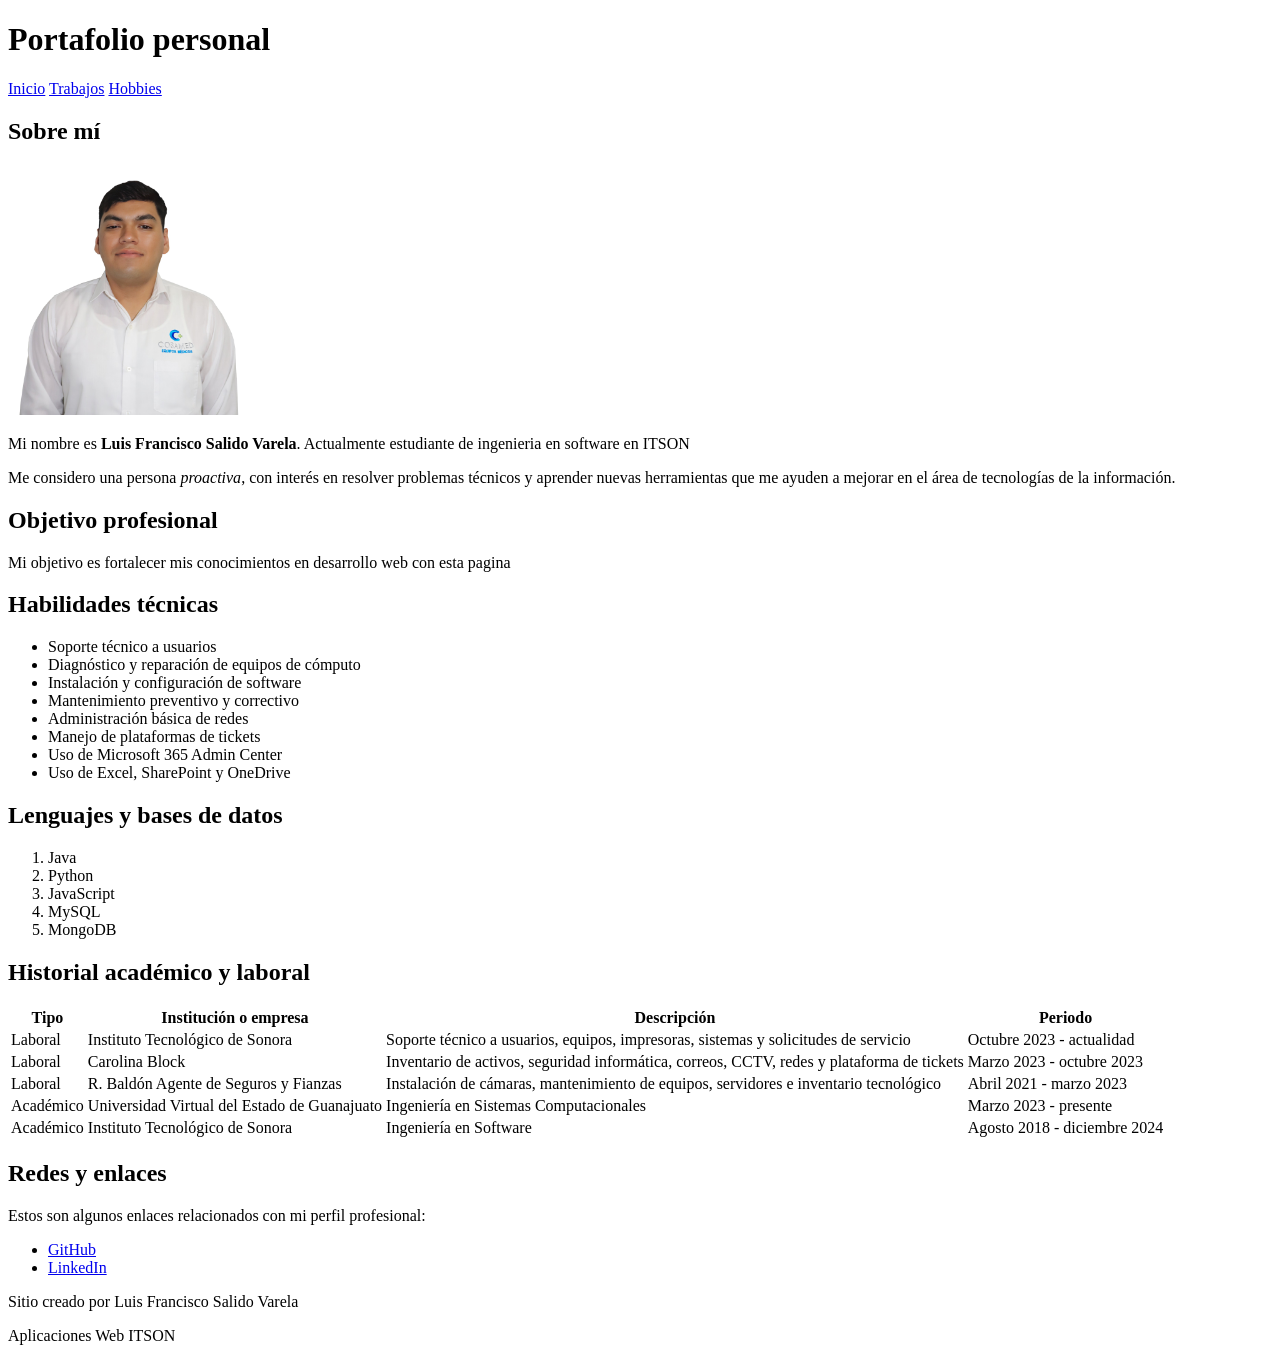
<file: static/index.html>
<!DOCTYPE html>
<html lang="es">
<head>
    <meta charset="UTF-8">
    <title>Portafolio personal - Luis Francisco Salido Varela</title>
</head>
<body>

<header>
    <h1>Portafolio personal</h1>

    <nav>
        <a href="index.html">Inicio</a>
        <a href="trabajos.html">Trabajos</a>
        <a href="hobbies.html">Hobbies</a>

    </nav>
</header>

<main>

    <section>
        <h2>Sobre mí</h2>

        <img src="imagenes/foto.jpg" alt="Foto de Luis Francisco Salido Varela con camisa" width="250">

        <p>
            Mi nombre es <strong>Luis Francisco Salido Varela</strong>. Actualmente estudiante de ingenieria en software en ITSON</p>

        <p>
            Me considero una persona <em>proactiva</em>, con interés en resolver problemas técnicos y aprender
            nuevas herramientas que me ayuden a mejorar en el área de tecnologías de la información.
        </p>
    </section>

    <section>
        <h2>Objetivo profesional</h2>

        <p>
            Mi objetivo es fortalecer mis conocimientos en desarrollo web con esta pagina</p>
    </section>

    <section>
        <h2>Habilidades técnicas</h2>

        <ul>
            <li>Soporte técnico a usuarios</li>
            <li>Diagnóstico y reparación de equipos de cómputo</li>
            <li>Instalación y configuración de software</li>
            <li>Mantenimiento preventivo y correctivo</li>
            <li>Administración básica de redes</li>
            <li>Manejo de plataformas de tickets</li>
            <li>Uso de Microsoft 365 Admin Center</li>
            <li>Uso de Excel, SharePoint y OneDrive</li>
        </ul>
    </section>

    <section>
        <h2>Lenguajes y bases de datos</h2>

        <ol>
            <li>Java</li>
            <li>Python</li>
            <li>JavaScript</li>
            <li>MySQL</li>
            <li>MongoDB</li>
        </ol>
    </section>

    <section>
        <h2>Historial académico y laboral</h2>

        <table>
            <thead>
            <tr>
                <th>Tipo</th>
                <th>Institución o empresa</th>
                <th>Descripción</th>
                <th>Periodo</th>
            </tr>
            </thead>
            <tbody>
            <tr>
                <td>Laboral</td>
                <td>Instituto Tecnológico de Sonora</td>
                <td>Soporte técnico a usuarios, equipos, impresoras, sistemas y solicitudes de servicio</td>
                <td>Octubre 2023 - actualidad</td>
            </tr>
            <tr>
                <td>Laboral</td>
                <td>Carolina Block</td>
                <td>Inventario de activos, seguridad informática, correos, CCTV, redes y plataforma de tickets</td>
                <td>Marzo 2023 - octubre 2023</td>
            </tr>
            <tr>
                <td>Laboral</td>
                <td>R. Baldón Agente de Seguros y Fianzas</td>
                <td>Instalación de cámaras, mantenimiento de equipos, servidores e inventario tecnológico</td>
                <td>Abril 2021 - marzo 2023</td>
            </tr>
            <tr>
                <td>Académico</td>
                <td>Universidad Virtual del Estado de Guanajuato</td>
                <td>Ingeniería en Sistemas Computacionales</td>
                <td>Marzo 2023 - presente</td>
            </tr>
            <tr>
                <td>Académico</td>
                <td>Instituto Tecnológico de Sonora</td>
                <td>Ingeniería en Software</td>
                <td>Agosto 2018 - diciembre 2024</td>
            </tr>
            </tbody>
        </table>
    </section>

    <section>
        <h2>Redes y enlaces</h2>

        <p>
            Estos son algunos enlaces relacionados con mi perfil profesional:
        </p>

        <ul>
            <li>
                <a href="https://github.com/luissalido10" target="_blank">GitHub</a>
            </li>
            <li>
                <a href="www.linkedin.com/in/luis-salido-2aa62a278" target="_blank">LinkedIn</a>
            </li>
        </ul>
    </section>

</main>

<footer>
    <p>Sitio creado por Luis Francisco Salido Varela</p>
    <p>Aplicaciones Web ITSON</p>
</footer>

</body>
</html>
</file>
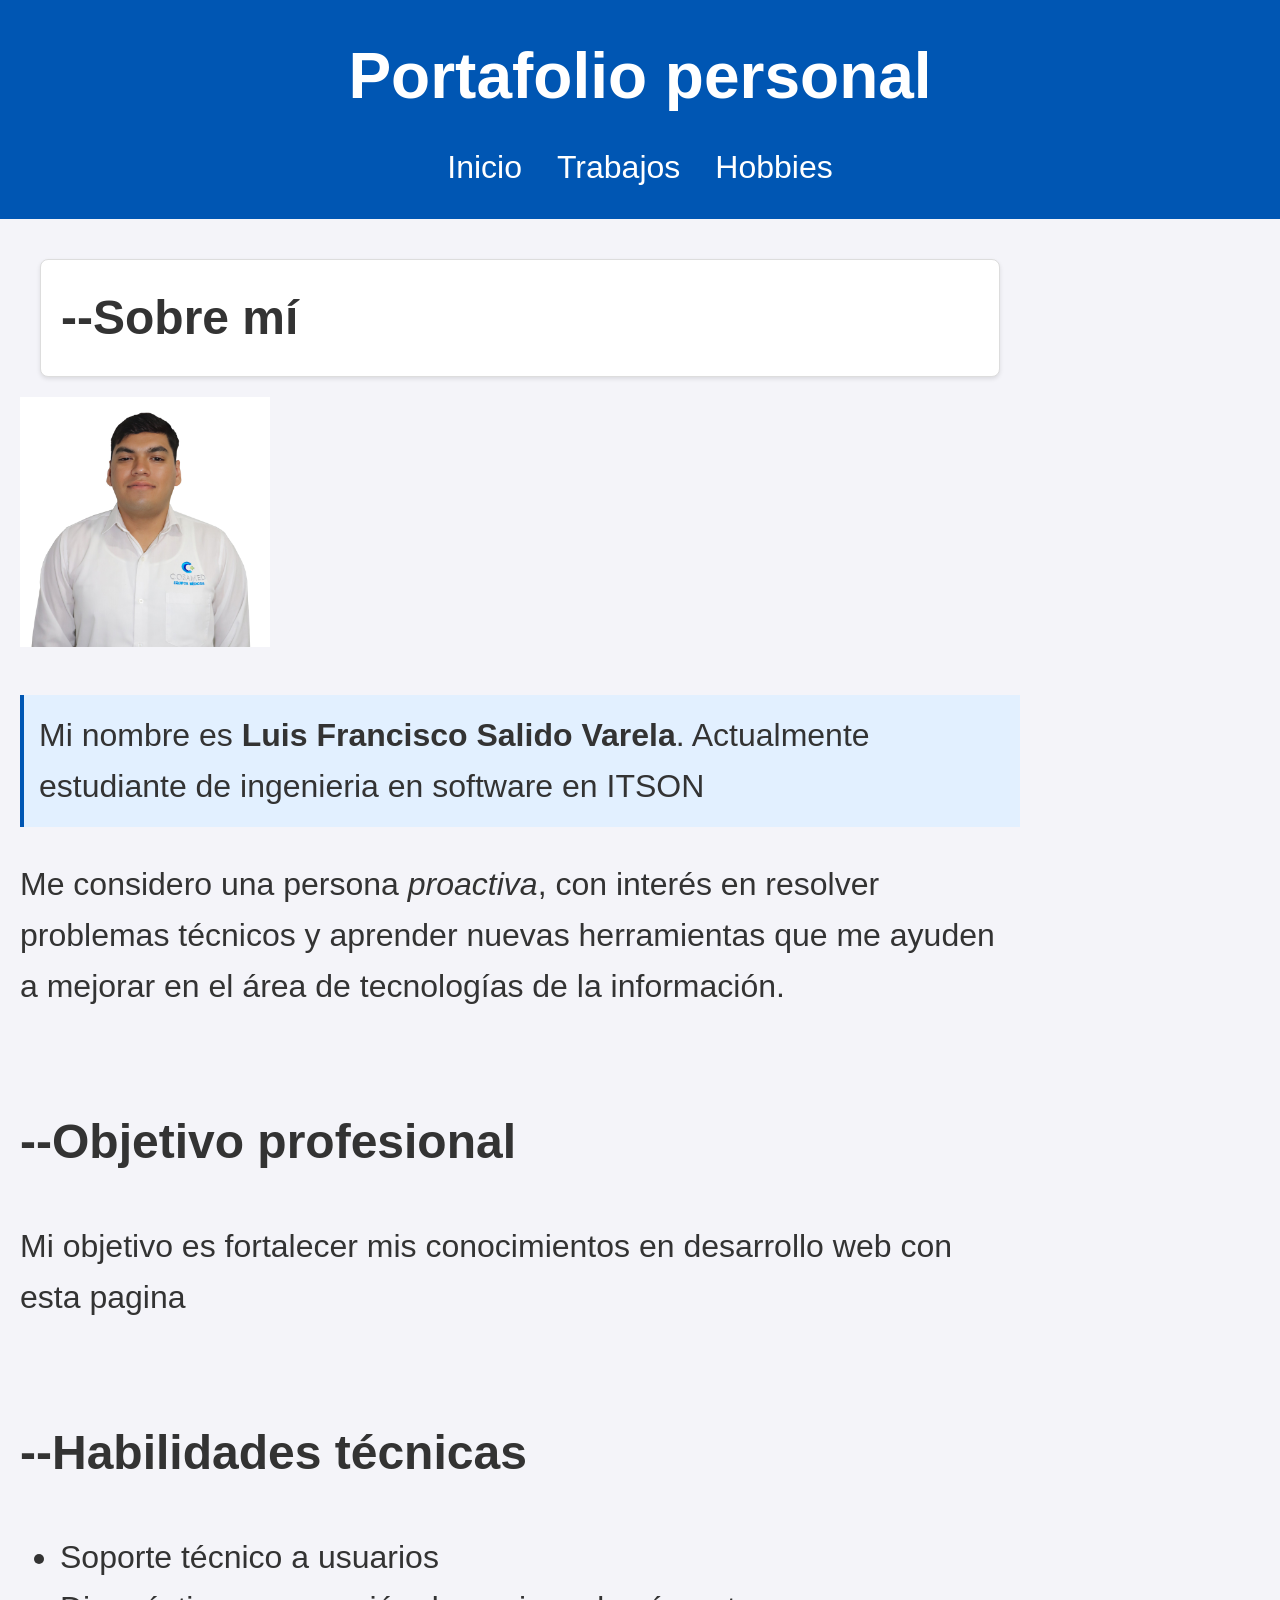
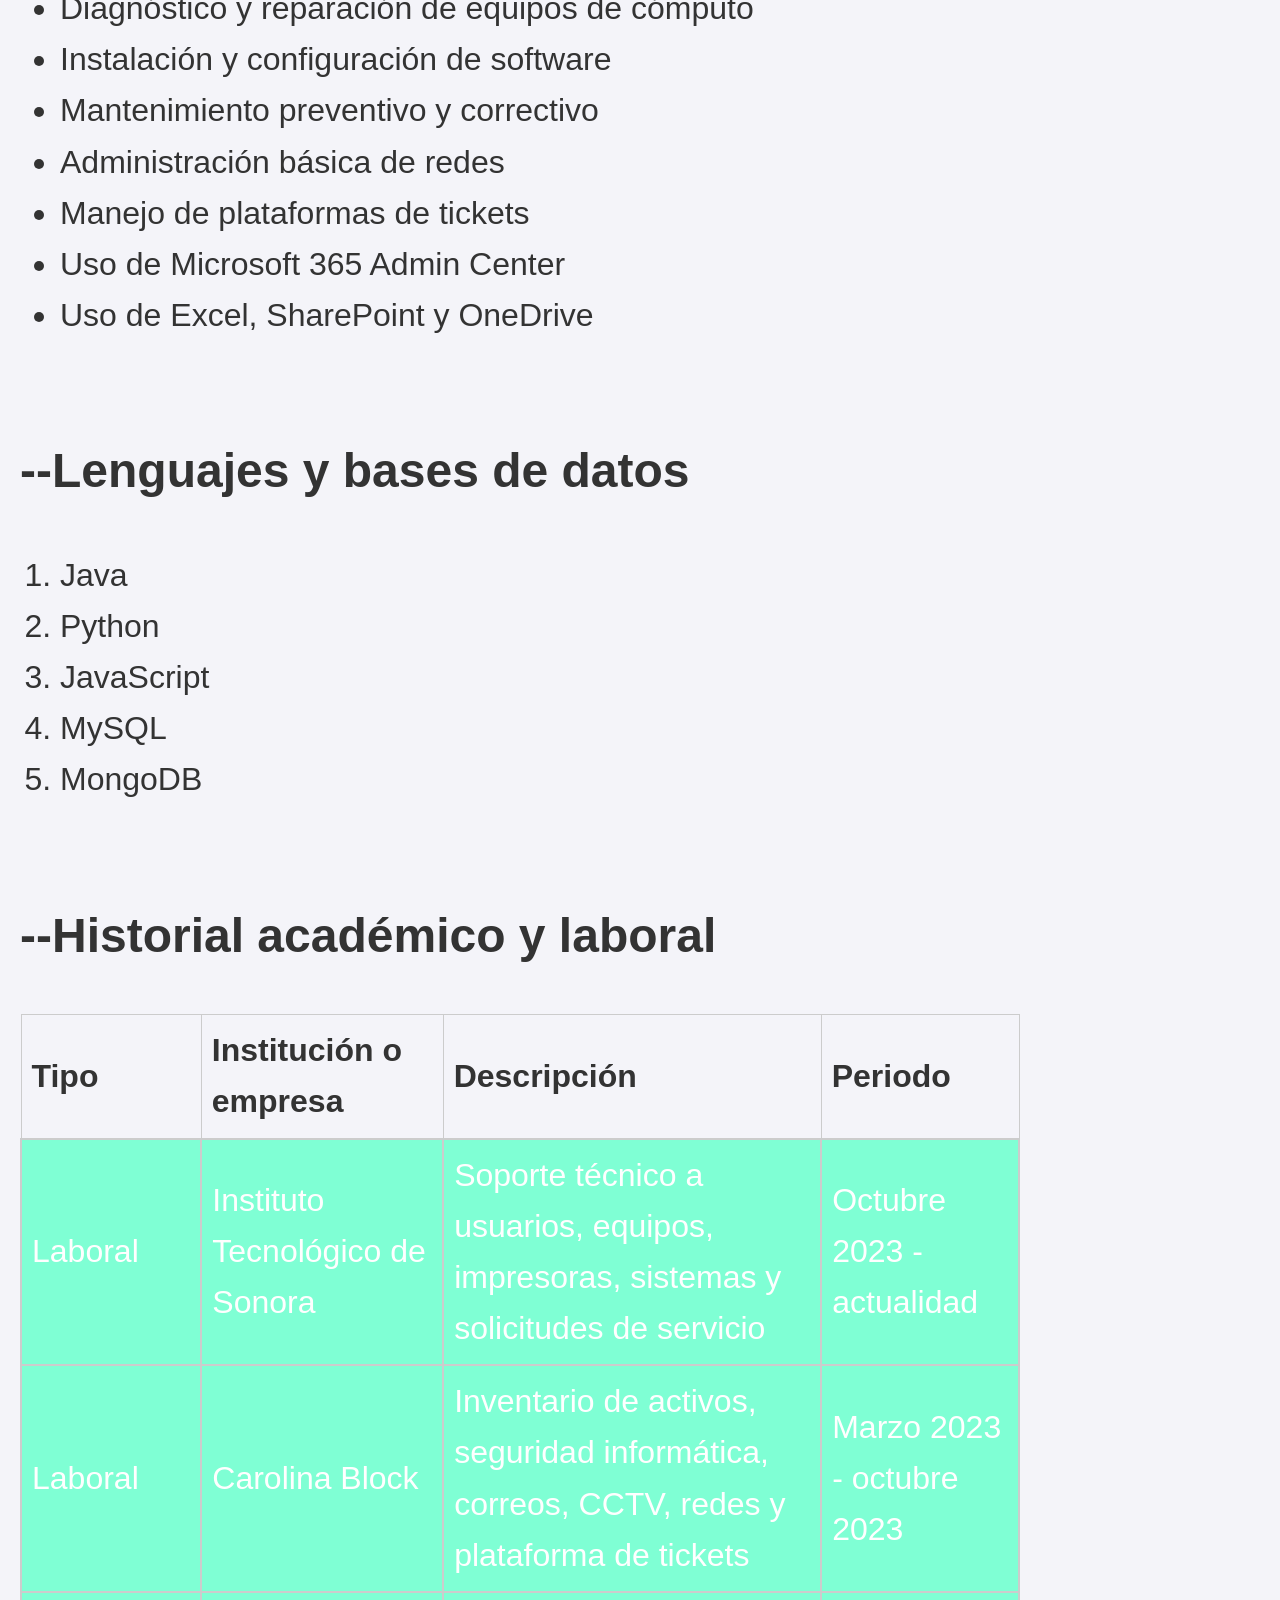
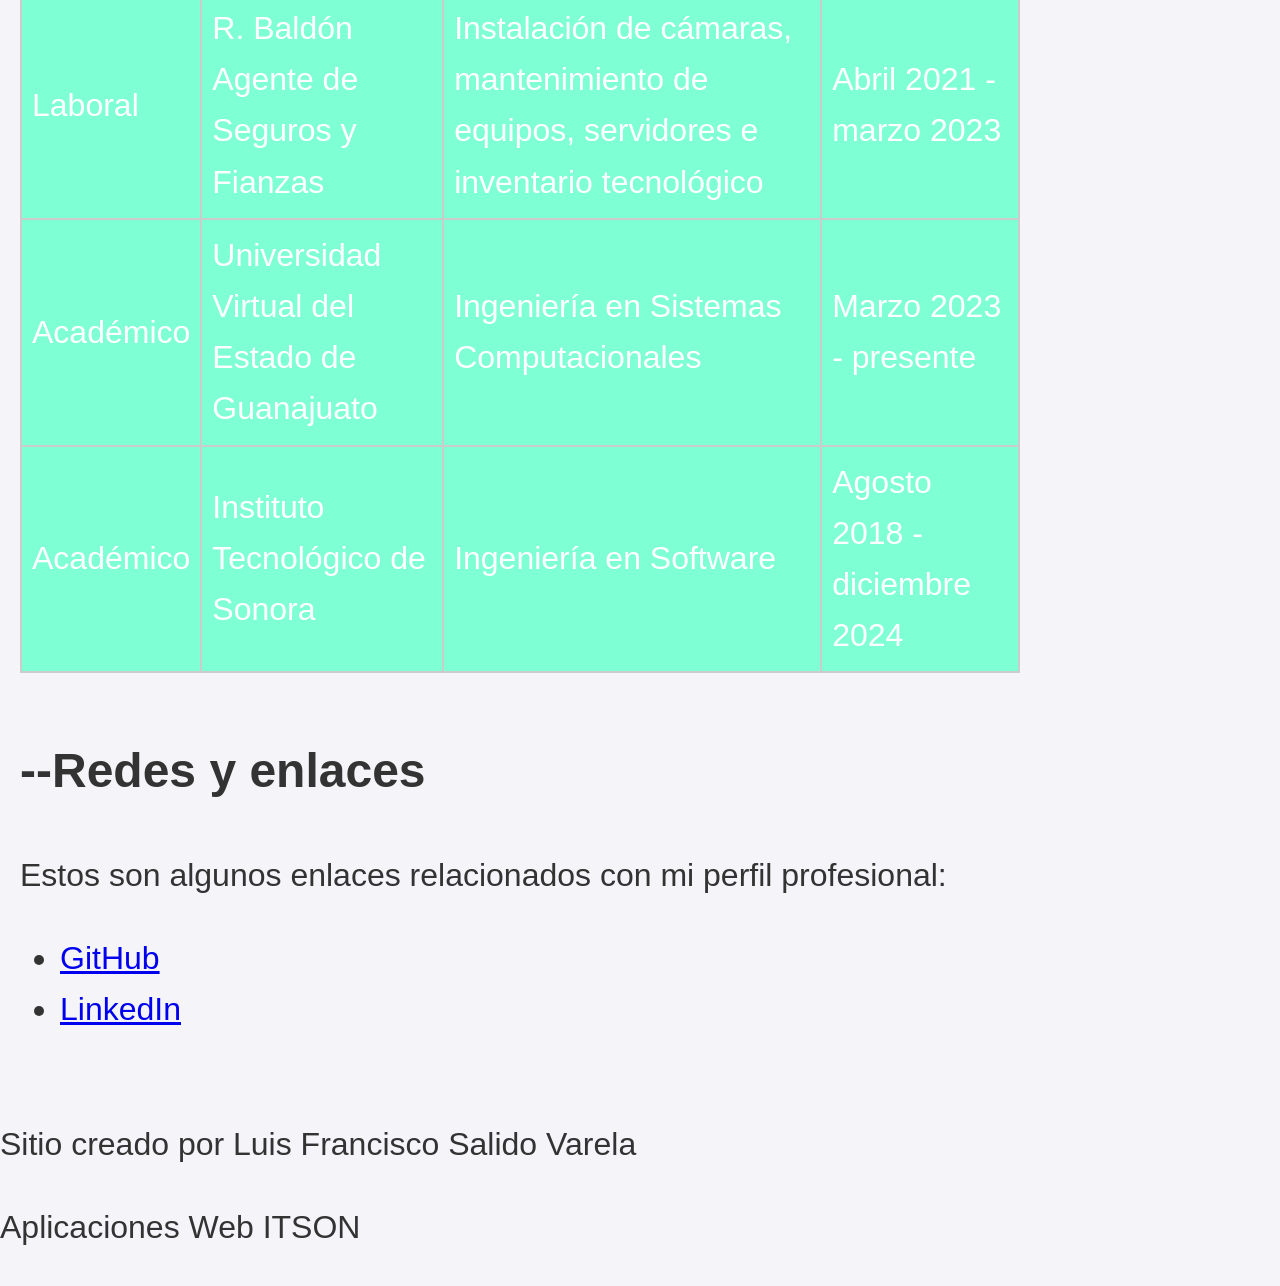
<file: resources/static/index.html>
<!DOCTYPE html>
<html lang="es">
<head>
    <meta charset="UTF-8">
    <meta http-equiv="refresh" content="5" url=>
    <title>Portafolio personal - Luis Francisco Salido Varela</title>
    <link rel="icon" type="image/png" href="imagenes/foto.jpg">

   <link rel="stylesheet" href="styles.css">

</head>

<body>

<header>
    <h1 class="titulo">Portafolio personal</h1>




    <nav>
        <a href="index.html">Inicio</a>
        <a href="trabajos.html">Trabajos</a>
        <a href="hobbies.html">Hobbies</a>

    </nav>
</header>

<main>

    <section>
        <h2 id="sobremi">Sobre mí</h2>

        <img src="imagenes/foto.jpg" alt="Foto de Luis Francisco Salido Varela con camisa" width="250" style>

        <p class="destascar">
            Mi nombre es <strong>Luis Francisco Salido Varela</strong>. Actualmente estudiante de ingenieria en software en ITSON</p>

        <p>
            Me considero una persona <em>proactiva</em>, con interés en resolver problemas técnicos y aprender
            nuevas herramientas que me ayuden a mejorar en el área de tecnologías de la información.
        </p>
    </section>

    <section>
        <h2>Objetivo profesional</h2>

        <p>
            Mi objetivo es fortalecer mis conocimientos en desarrollo web con esta pagina</p>
    </section>

    <section>
        <h2>Habilidades técnicas</h2>

        <ul>
            <li>Soporte técnico a usuarios</li>
            <li>Diagnóstico y reparación de equipos de cómputo</li>
            <li>Instalación y configuración de software</li>
            <li>Mantenimiento preventivo y correctivo</li>
            <li>Administración básica de redes</li>
            <li>Manejo de plataformas de tickets</li>
            <li>Uso de Microsoft 365 Admin Center</li>
            <li>Uso de Excel, SharePoint y OneDrive</li>
        </ul>
    </section>

    <section>
        <h2>Lenguajes y bases de datos</h2>

        <ol>
            <li>Java</li>
            <li>Python</li>
            <li>JavaScript</li>
            <li>MySQL</li>
            <li>MongoDB</li>
        </ol>
    </section>

    <section>
        <h2>Historial académico y laboral</h2>

        <table class="tabla-bonita">
            <thead>
            <tr>
                <th>Tipo</th>
                <th>Institución o empresa</th>
                <th>Descripción</th>
                <th>Periodo</th>
            </tr>
            </thead>
            <tbody>
            <tr>
                <td>Laboral</td>
                <td>Instituto Tecnológico de Sonora</td>
                <td>Soporte técnico a usuarios, equipos, impresoras, sistemas y solicitudes de servicio</td>
                <td>Octubre 2023 - actualidad</td>
            </tr>
            <tr>
                <td>Laboral</td>
                <td>Carolina Block</td>
                <td>Inventario de activos, seguridad informática, correos, CCTV, redes y plataforma de tickets</td>
                <td>Marzo 2023 - octubre 2023</td>
            </tr>
            <tr>
                <td>Laboral</td>
                <td>R. Baldón Agente de Seguros y Fianzas</td>
                <td>Instalación de cámaras, mantenimiento de equipos, servidores e inventario tecnológico</td>
                <td>Abril 2021 - marzo 2023</td>
            </tr>
            <tr>
                <td>Académico</td>
                <td>Universidad Virtual del Estado de Guanajuato</td>
                <td>Ingeniería en Sistemas Computacionales</td>
                <td>Marzo 2023 - presente</td>
            </tr>
            <tr>
                <td>Académico</td>
                <td>Instituto Tecnológico de Sonora</td>
                <td>Ingeniería en Software</td>
                <td>Agosto 2018 - diciembre 2024</td>
            </tr>
            </tbody>
        </table>
    </section>

    <section>
        <h2>Redes y enlaces</h2>

        <p>
            Estos son algunos enlaces relacionados con mi perfil profesional:
        </p>

        <ul>
            <li>
                <a href="https://github.com/luissalido10" target="_blank">GitHub</a>
            </li>
            <li>
                <a href="www.linkedin.com/in/luis-salido-2aa62a278" target="_blank">LinkedIn</a>
            </li>
        </ul>
    </section>

</main>

<footer>
    <p>Sitio creado por Luis Francisco Salido Varela</p>
    <p>Aplicaciones Web ITSON</p>
</footer>

</body>
</html>
</file>
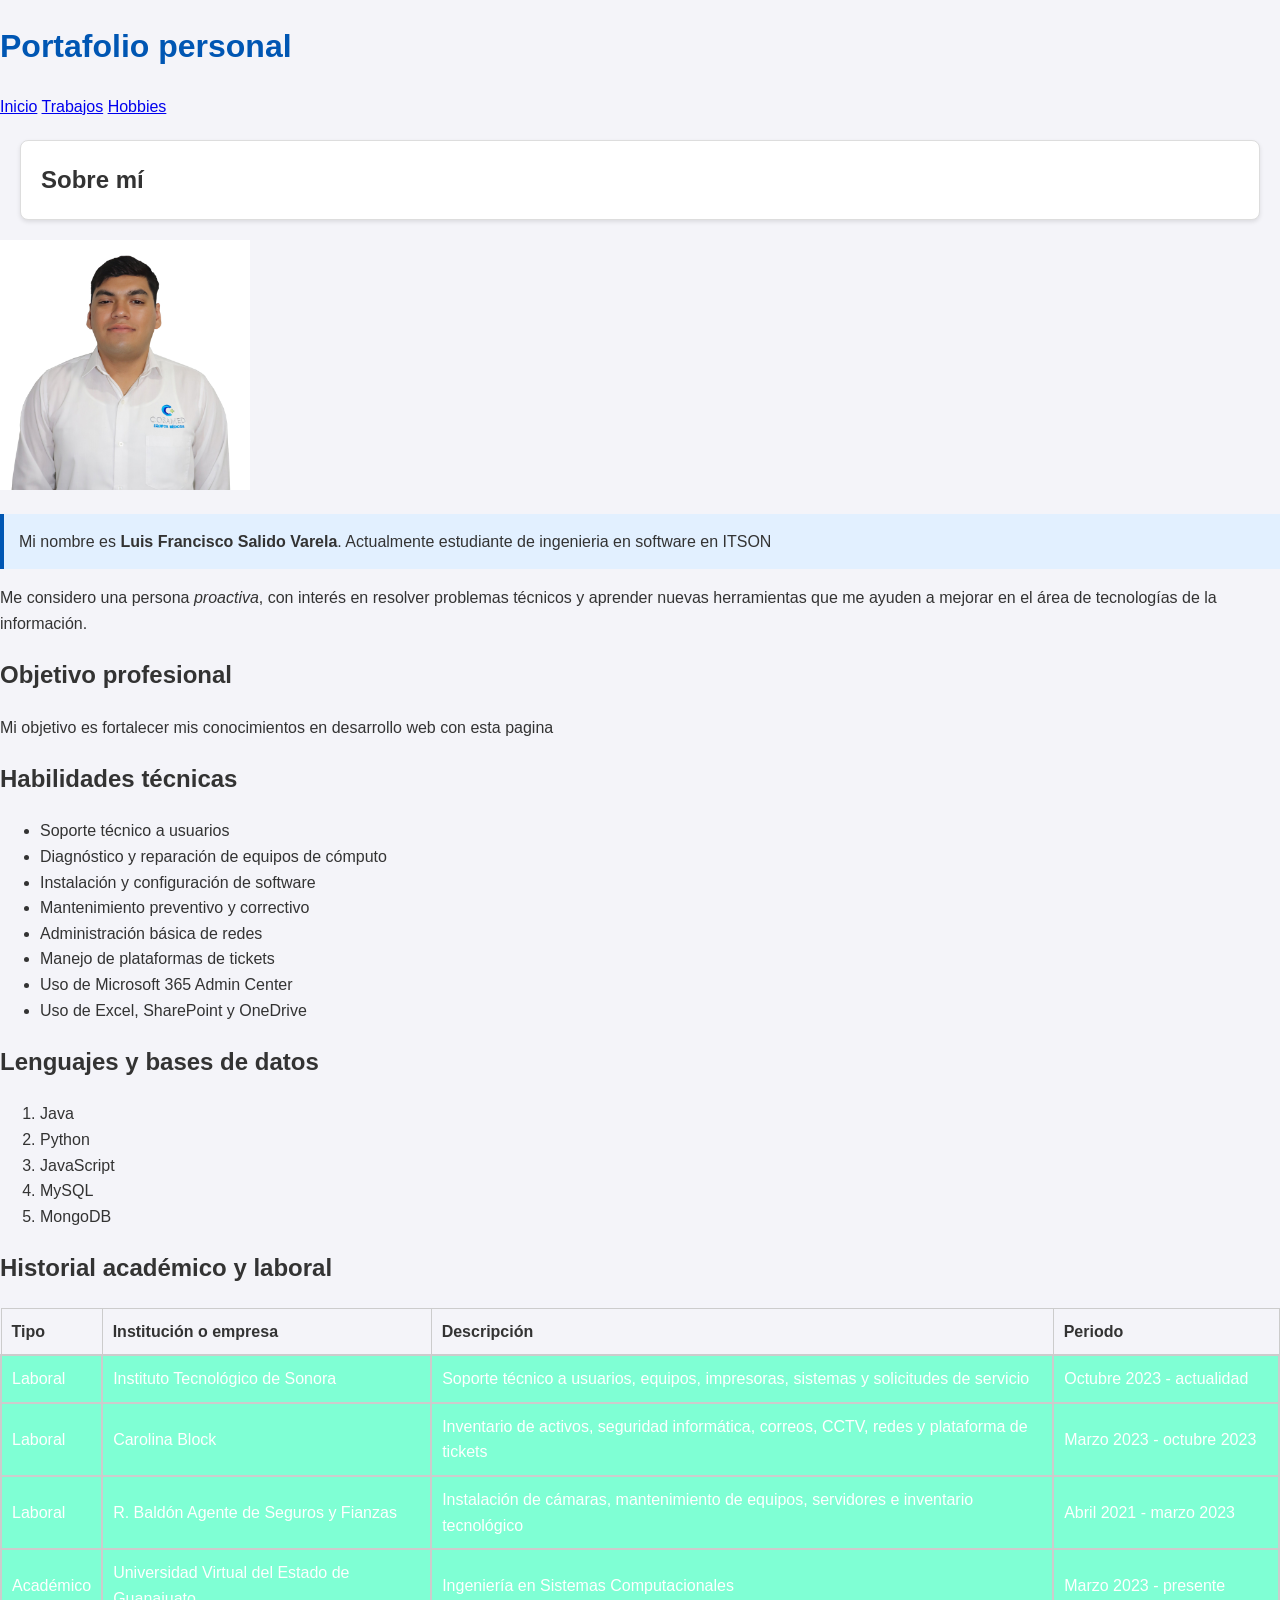
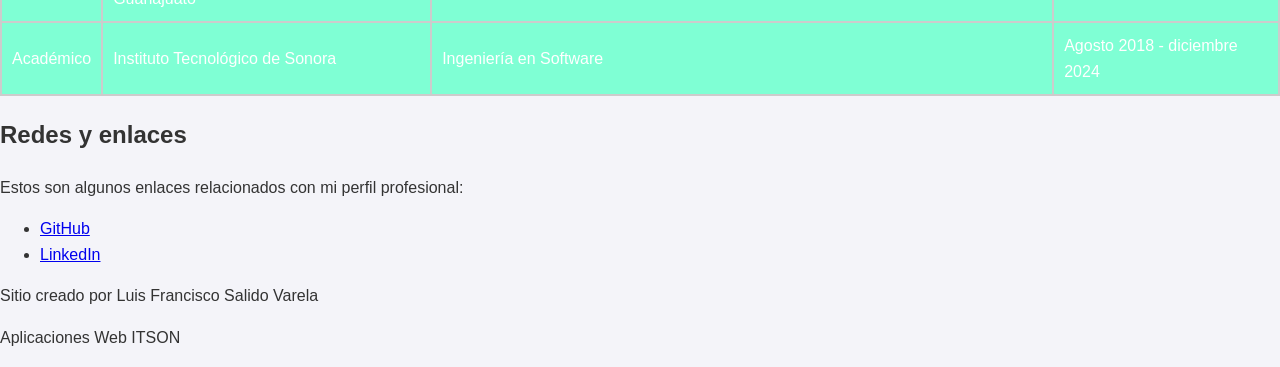
<file: MiPrimerServidorWeb/target/classes/static/index.html>
<!DOCTYPE html>
<html lang="es">
<head>
    <meta charset="UTF-8">
    <meta http-equiv="refresh" content="5" url=>
    <title>Portafolio personal - Luis Francisco Salido Varela</title>
    <link rel="icon" type="image/png" href="imagenes/foto.jpg">

   <link rel="stylesheet" href="styles.css">

</head>

<body>

<header>
    <h1 class="titulo">Portafolio personal</h1>




    <nav>
        <a href="index.html">Inicio</a>
        <a href="trabajos.html">Trabajos</a>
        <a href="hobbies.html">Hobbies</a>

    </nav>
</header>

<main>

    <section>
        <h2 id="sobremi">Sobre mí</h2>

        <img src="imagenes/foto.jpg" alt="Foto de Luis Francisco Salido Varela con camisa" width="250">

        <p class="destascar">
            Mi nombre es <strong>Luis Francisco Salido Varela</strong>. Actualmente estudiante de ingenieria en software en ITSON</p>

        <p>
            Me considero una persona <em>proactiva</em>, con interés en resolver problemas técnicos y aprender
            nuevas herramientas que me ayuden a mejorar en el área de tecnologías de la información.
        </p>
    </section>

    <section>
        <h2>Objetivo profesional</h2>

        <p>
            Mi objetivo es fortalecer mis conocimientos en desarrollo web con esta pagina</p>
    </section>

    <section>
        <h2>Habilidades técnicas</h2>

        <ul>
            <li>Soporte técnico a usuarios</li>
            <li>Diagnóstico y reparación de equipos de cómputo</li>
            <li>Instalación y configuración de software</li>
            <li>Mantenimiento preventivo y correctivo</li>
            <li>Administración básica de redes</li>
            <li>Manejo de plataformas de tickets</li>
            <li>Uso de Microsoft 365 Admin Center</li>
            <li>Uso de Excel, SharePoint y OneDrive</li>
        </ul>
    </section>

    <section>
        <h2>Lenguajes y bases de datos</h2>

        <ol>
            <li>Java</li>
            <li>Python</li>
            <li>JavaScript</li>
            <li>MySQL</li>
            <li>MongoDB</li>
        </ol>
    </section>

    <section>
        <h2>Historial académico y laboral</h2>

        <table class="tabla-bonita">
            <thead>
            <tr>
                <th>Tipo</th>
                <th>Institución o empresa</th>
                <th>Descripción</th>
                <th>Periodo</th>
            </tr>
            </thead>
            <tbody>
            <tr>
                <td>Laboral</td>
                <td>Instituto Tecnológico de Sonora</td>
                <td>Soporte técnico a usuarios, equipos, impresoras, sistemas y solicitudes de servicio</td>
                <td>Octubre 2023 - actualidad</td>
            </tr>
            <tr>
                <td>Laboral</td>
                <td>Carolina Block</td>
                <td>Inventario de activos, seguridad informática, correos, CCTV, redes y plataforma de tickets</td>
                <td>Marzo 2023 - octubre 2023</td>
            </tr>
            <tr>
                <td>Laboral</td>
                <td>R. Baldón Agente de Seguros y Fianzas</td>
                <td>Instalación de cámaras, mantenimiento de equipos, servidores e inventario tecnológico</td>
                <td>Abril 2021 - marzo 2023</td>
            </tr>
            <tr>
                <td>Académico</td>
                <td>Universidad Virtual del Estado de Guanajuato</td>
                <td>Ingeniería en Sistemas Computacionales</td>
                <td>Marzo 2023 - presente</td>
            </tr>
            <tr>
                <td>Académico</td>
                <td>Instituto Tecnológico de Sonora</td>
                <td>Ingeniería en Software</td>
                <td>Agosto 2018 - diciembre 2024</td>
            </tr>
            </tbody>
        </table>
    </section>

    <section>
        <h2>Redes y enlaces</h2>

        <p>
            Estos son algunos enlaces relacionados con mi perfil profesional:
        </p>

        <ul>
            <li>
                <a href="https://github.com/luissalido10" target="_blank">GitHub</a>
            </li>
            <li>
                <a href="www.linkedin.com/in/luis-salido-2aa62a278" target="_blank">LinkedIn</a>
            </li>
        </ul>
    </section>

</main>

<footer>
    <p>Sitio creado por Luis Francisco Salido Varela</p>
    <p>Aplicaciones Web ITSON</p>
</footer>

</body>
</html>
</file>
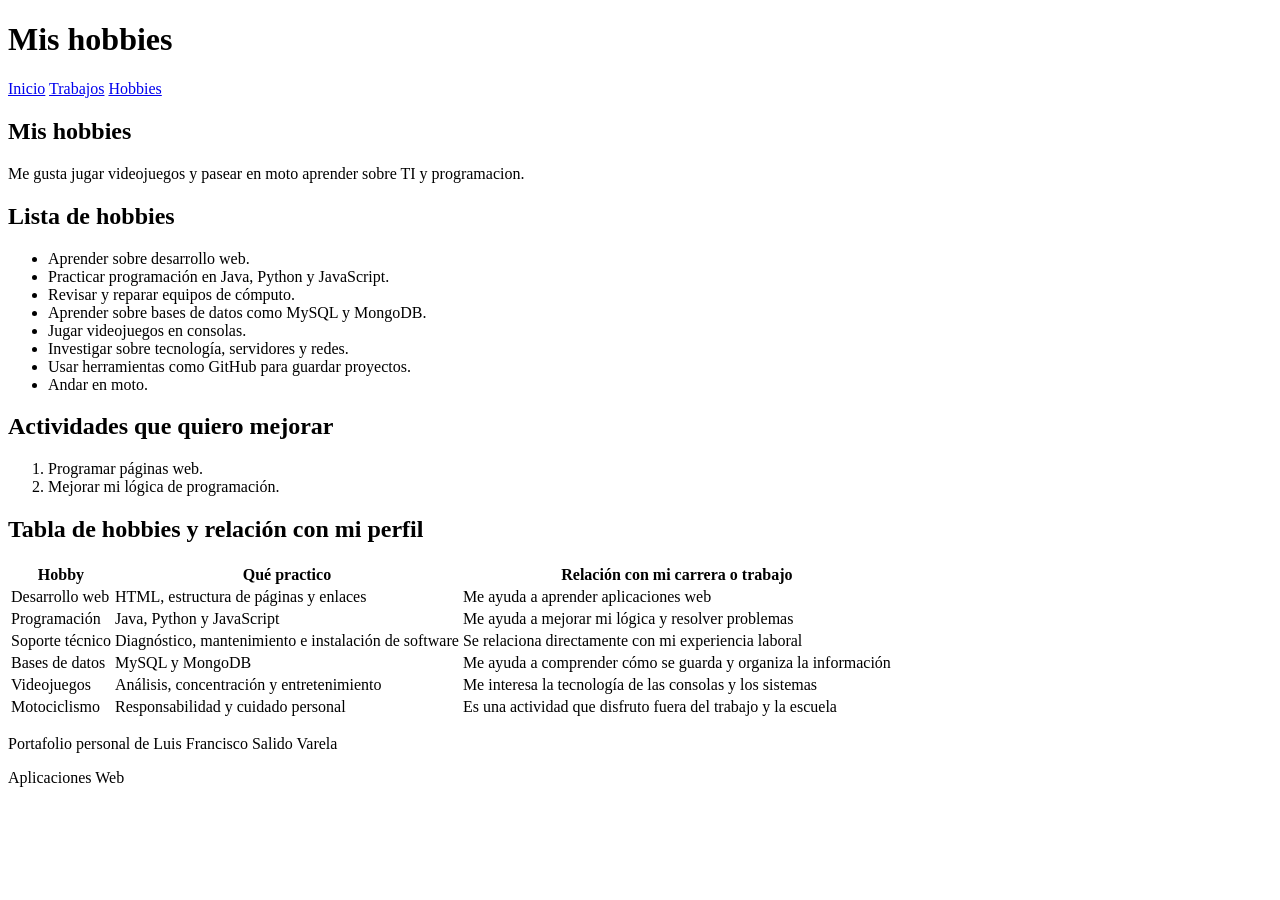
<file: static/hobbies.html>
<!DOCTYPE html>
<html lang="es">
<head>
    <meta charset="UTF-8">
    <title>Hobbies - Luis Francisco Salido Varela</title>
</head>
<body>

<header>
    <h1>Mis hobbies</h1>

    <nav>
        <a href="index.html">Inicio</a>
        <a href="trabajos.html">Trabajos</a>
        <a href="hobbies.html">Hobbies</a>
    </nav>
</header>

<main>

    <section>
        <h2>Mis hobbies</h2>

        <p>
            Me gusta jugar videojuegos y pasear en moto aprender sobre TI y programacion.
        </p>

    </section>

    <section>
        <h2>Lista de hobbies</h2>

        <ul>
            <li>Aprender sobre desarrollo web.</li>
            <li>Practicar programación en Java, Python y JavaScript.</li>
            <li>Revisar y reparar equipos de cómputo.</li>
            <li>Aprender sobre bases de datos como MySQL y MongoDB.</li>
            <li>Jugar videojuegos en consolas.</li>
            <li>Investigar sobre tecnología, servidores y redes.</li>
            <li>Usar herramientas como GitHub para guardar proyectos.</li>
            <li>Andar en moto.</li>
        </ul>
    </section>

    <section>
        <h2>Actividades que quiero mejorar</h2>

        <ol>
            <li>Programar páginas web.</li>
            <li>Mejorar mi lógica de programación.</li>

        </ol>
    </section>

    <section>
        <h2>Tabla de hobbies y relación con mi perfil</h2>

        <table>
            <thead>
            <tr>
                <th>Hobby</th>
                <th>Qué practico</th>
                <th>Relación con mi carrera o trabajo</th>
            </tr>
            </thead>
            <tbody>
            <tr>
                <td>Desarrollo web</td>
                <td>HTML, estructura de páginas y enlaces</td>
                <td>Me ayuda a aprender aplicaciones web</td>
            </tr>
            <tr>
                <td>Programación</td>
                <td>Java, Python y JavaScript</td>
                <td>Me ayuda a mejorar mi lógica y resolver problemas</td>
            </tr>
            <tr>
                <td>Soporte técnico</td>
                <td>Diagnóstico, mantenimiento e instalación de software</td>
                <td>Se relaciona directamente con mi experiencia laboral</td>
            </tr>
            <tr>
                <td>Bases de datos</td>
                <td>MySQL y MongoDB</td>
                <td>Me ayuda a comprender cómo se guarda y organiza la información</td>
            </tr>
            <tr>
                <td>Videojuegos</td>
                <td>Análisis, concentración y entretenimiento</td>
                <td>Me interesa la tecnología de las consolas y los sistemas</td>
            </tr>
            <tr>
                <td>Motociclismo</td>
                <td>Responsabilidad y cuidado personal</td>
                <td>Es una actividad que disfruto fuera del trabajo y la escuela</td>
            </tr>
            </tbody>
        </table>
    </section>

</main>

<footer>
    <p>Portafolio personal de Luis Francisco Salido Varela</p>
    <p>Aplicaciones Web</p>
</footer>

</body>
</html>
</file>
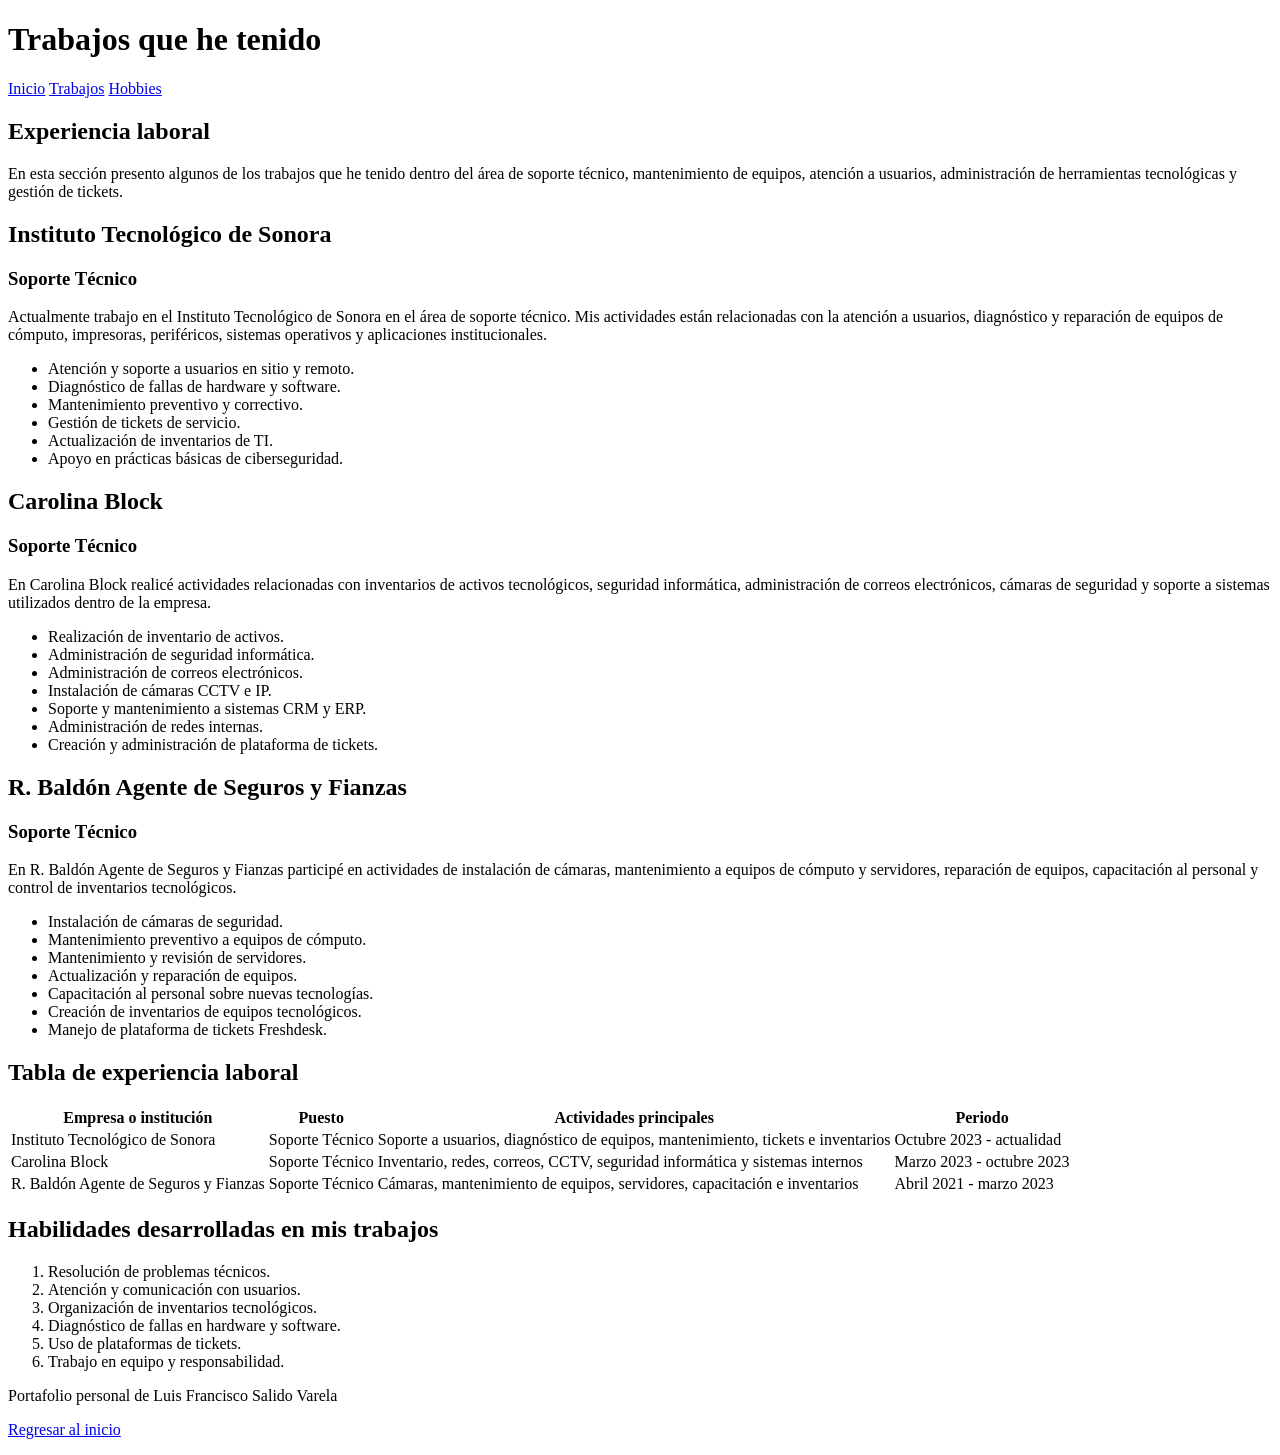
<file: static/trabajos.html>
<!DOCTYPE html>
<html lang="es">
<head>
    <meta charset="UTF-8">
    <title>Trabajos - Luis Francisco Salido Varela</title>
</head>
<body>

<header>
    <h1>Trabajos que he tenido</h1>

    <nav>
        <a href="index.html">Inicio</a>
        <a href="trabajos.html">Trabajos</a>
        <a href="hobbies.html">Hobbies</a>
    </nav>
</header>

<main>

    <section>
        <h2>Experiencia laboral</h2>

        <p>
            En esta sección presento algunos de los trabajos que he tenido dentro del área de soporte técnico,
            mantenimiento de equipos, atención a usuarios, administración de herramientas tecnológicas y gestión
            de tickets.
        </p>
    </section>

    <section>
        <h2>Instituto Tecnológico de Sonora</h2>

        <article>
            <h3>Soporte Técnico</h3>

            <p>
                Actualmente trabajo en el Instituto Tecnológico de Sonora en el área de soporte técnico.
                Mis actividades están relacionadas con la atención a usuarios, diagnóstico y reparación de
                equipos de cómputo, impresoras, periféricos, sistemas operativos y aplicaciones institucionales.
            </p>

            <ul>
                <li>Atención y soporte a usuarios en sitio y remoto.</li>
                <li>Diagnóstico de fallas de hardware y software.</li>
                <li>Mantenimiento preventivo y correctivo.</li>
                <li>Gestión de tickets de servicio.</li>
                <li>Actualización de inventarios de TI.</li>
                <li>Apoyo en prácticas básicas de ciberseguridad.</li>
            </ul>
        </article>
    </section>

    <section>
        <h2>Carolina Block</h2>

        <article>
            <h3>Soporte Técnico</h3>

            <p>
                En Carolina Block realicé actividades relacionadas con inventarios de activos tecnológicos,
                seguridad informática, administración de correos electrónicos, cámaras de seguridad y soporte
                a sistemas utilizados dentro de la empresa.
            </p>

            <ul>
                <li>Realización de inventario de activos.</li>
                <li>Administración de seguridad informática.</li>
                <li>Administración de correos electrónicos.</li>
                <li>Instalación de cámaras CCTV e IP.</li>
                <li>Soporte y mantenimiento a sistemas CRM y ERP.</li>
                <li>Administración de redes internas.</li>
                <li>Creación y administración de plataforma de tickets.</li>
            </ul>
        </article>
    </section>

    <section>
        <h2>R. Baldón Agente de Seguros y Fianzas</h2>

        <article>
            <h3>Soporte Técnico</h3>

            <p>
                En R. Baldón Agente de Seguros y Fianzas participé en actividades de instalación de cámaras,
                mantenimiento a equipos de cómputo y servidores, reparación de equipos, capacitación al personal
                y control de inventarios tecnológicos.
            </p>

            <ul>
                <li>Instalación de cámaras de seguridad.</li>
                <li>Mantenimiento preventivo a equipos de cómputo.</li>
                <li>Mantenimiento y revisión de servidores.</li>
                <li>Actualización y reparación de equipos.</li>
                <li>Capacitación al personal sobre nuevas tecnologías.</li>
                <li>Creación de inventarios de equipos tecnológicos.</li>
                <li>Manejo de plataforma de tickets Freshdesk.</li>
            </ul>
        </article>
    </section>

    <section>
        <h2>Tabla de experiencia laboral</h2>

        <table>
            <thead>
            <tr>
                <th>Empresa o institución</th>
                <th>Puesto</th>
                <th>Actividades principales</th>
                <th>Periodo</th>
            </tr>
            </thead>
            <tbody>
            <tr>
                <td>Instituto Tecnológico de Sonora</td>
                <td>Soporte Técnico</td>
                <td>Soporte a usuarios, diagnóstico de equipos, mantenimiento, tickets e inventarios</td>
                <td>Octubre 2023 - actualidad</td>
            </tr>
            <tr>
                <td>Carolina Block</td>
                <td>Soporte Técnico</td>
                <td>Inventario, redes, correos, CCTV, seguridad informática y sistemas internos</td>
                <td>Marzo 2023 - octubre 2023</td>
            </tr>
            <tr>
                <td>R. Baldón Agente de Seguros y Fianzas</td>
                <td>Soporte Técnico</td>
                <td>Cámaras, mantenimiento de equipos, servidores, capacitación e inventarios</td>
                <td>Abril 2021 - marzo 2023</td>
            </tr>
            </tbody>
        </table>
    </section>

    <section>
        <h2>Habilidades desarrolladas en mis trabajos</h2>

        <ol>
            <li>Resolución de problemas técnicos.</li>
            <li>Atención y comunicación con usuarios.</li>
            <li>Organización de inventarios tecnológicos.</li>
            <li>Diagnóstico de fallas en hardware y software.</li>
            <li>Uso de plataformas de tickets.</li>
            <li>Trabajo en equipo y responsabilidad.</li>
        </ol>
    </section>


</main>

<footer>
    <p>Portafolio personal de Luis Francisco Salido Varela</p>
    <p><a href="index.html">Regresar al inicio</a></p>
</footer>

</body>
</html>
</file>
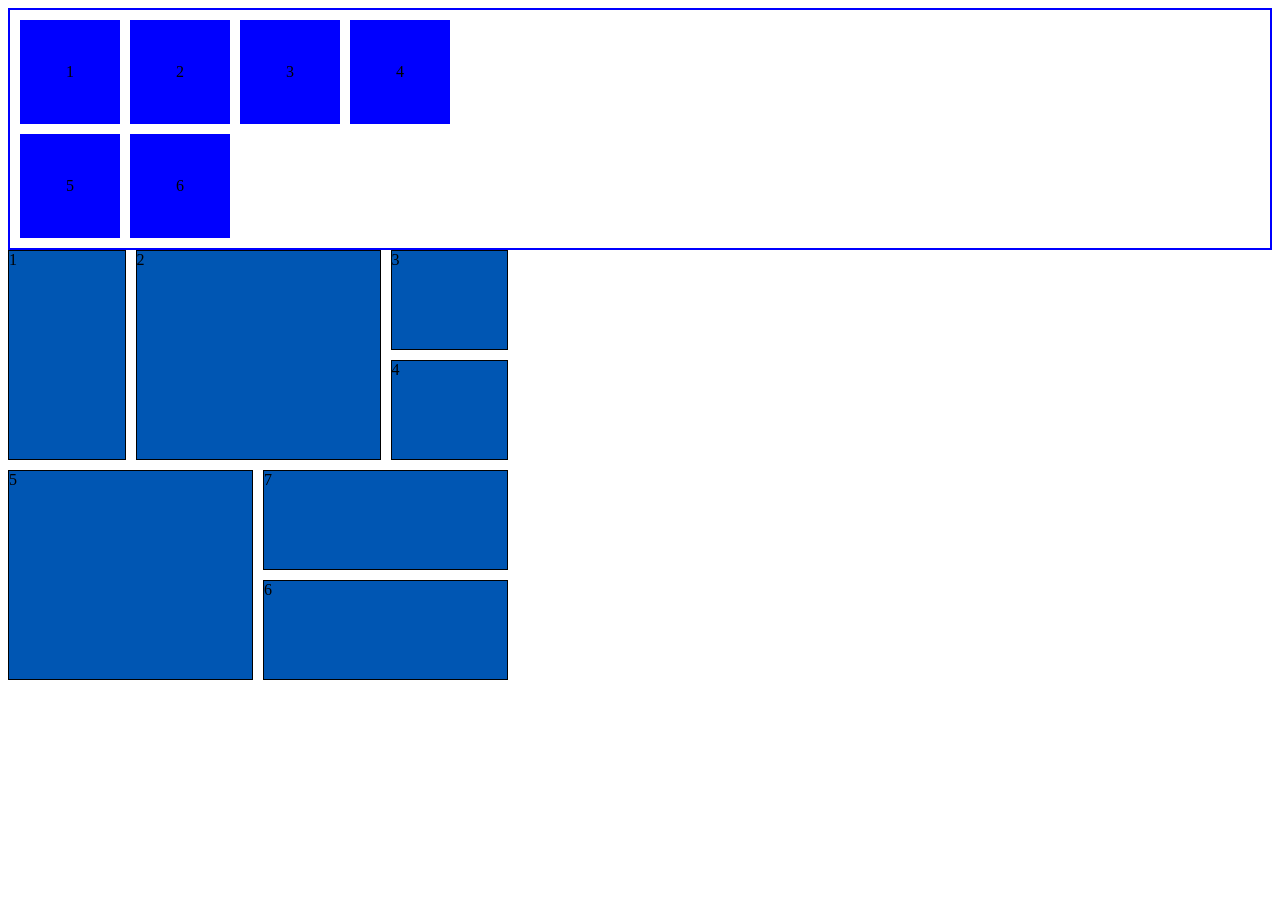
<file: resources/static/GridLayout.html>
<!DOCTYPE html>
<html lang="en">
<head>
    <meta charset="UTF-8">
    <title>Title</title>
    <style>
        .contenedor{
            display: grid;
            grid-template-columns: 100px 100px 100px 100px;
            gap: 10px;
            border: 2px solid blue;
            padding: 10px;

        }

        .caja{
            height: 100px;
            background-color: blue;
            border: 2px solid blue;
            display: flex;
            justify-content: center;
            align-items: center;
        }

        .parent{
            display: grid;
            grid-template-columns: repeat(4, 1fr);
            grid-template-rows: repeat(4, 100px);
            gap: 10px;
            width: 500px;

        }

        .parent div{
            border: 1px solid black;
            background-color: #0056b3;
        }
        .div1{
            grid-area: 1/1/3/2;
            /*
            empieza en la fila 1 columna 1
            termina antes de llegar a la fila 3  y la columna 2

             */
        }
        .div2{
            grid-area: 1/2/3/4;
            /*
            empieza en la fila 1 columna 2
            termina antes de llegar a la fila 3  y la columna 4

             */

        }

        .div3 {
            grid-area: 1/4/2/5;
            /*
        empieza en la fila 1 columna 2
        termina antes de llegar a la fila 3  y la columna 4

         */
        }
        .div4 {
            grid-area: 2/4/3/5;
            /*
        empieza en la fila 1 columna 2
        termina antes de llegar a la fila 3  y la columna 4

         */
        }
        .div5 {
            grid-area: 3/1/5/3;
            /*
        empieza en la fila 1 columna 2
        termina antes de llegar a la fila 3  y la columna 4

         */
        }
        .div6 {
            grid-area: 4/3/5/5;
            /*
        empieza en la fila 1 columna 2
        termina antes de llegar a la fila 3  y la columna 4

         */
        }
        .div7 {
            grid-area: 3/3/4/5;
            /*
        empieza en la fila 1 columna 2
        termina antes de llegar a la fila 3  y la columna 4

         */
        }

    </style>
</head>
<body>
    <div class="contenedor">
        <div class="caja">1</div>
        <div class="caja">2</div>
        <div class="caja">3</div>
        <div class="caja">4</div>
        <div class="caja">5</div>
        <div class="caja">6</div>

    </div>

    <div class="parent">
        <div class="div1">1</div>
        <div class="div2">2</div>
        <div class="div3">3</div>
        <div class="div4">4</div>
        <div class="div5">5</div>
        <div class="div6">6</div>
        <div class="div7">7</div>

    </div>
</body>
</html>
</file>
<file: resources/static/styles.css>
/* VARIABLES EN CSS*/

:root{
    --primary-color: #0056b3;
    --secondary-color: #e2f0ff;
    --text-color: #333333 ;
    --bg-color: #f4f4f9;
    --border-radius: 8px;
    --spacing: 20px;
}

body{
    font-family: Tahoma, Verdana, Geneva, Verdana, sans-serif;
    font-size: 2rem;
    background-color: var(--bg-color);
    color: var(--text-color);
    line-height: 1.6;
    margin: 0;
    padding: 0;

    display: grid;
    grid-template-rows: auto 1fr auto;
    min-height: 100dvh;


}

h1{

    color: var(--primary-color);

}

a:hover{
    background-color: red;
    font-size: 17px;
}
input:focus{
    border: 2px solid blue;
}
li:first-child{

}

li:last-child{

}

#sobremi{
    background-color: white;
    border: 1px solid #dddddd;
    padding: 20px;
    margin: 20px;
    border-radius: 8px;
    box-shadow: 0 2px 4px rgba(0,0,0,0.1);
}

.destascar{
    background-color: #e2f0ff;
    padding: 15px;
    border-left: 4px solid #0056b3;
    font-weight: 500;

}
.tabla-bonita{
    width: 100%;
    border-collapse: collapse;
    margin-top: 10px;
}
.tabla-bonita th{
    border: 1px solid #cccccc;
    padding: 10px;
    text-align: left;

}
header{
    background-color: var(--primary-color);
    color: white;
    padding: var(--spacing);
    text-align: center;
}
header h1{
    color: white;
    margin: 5px;
}
nav{
    display: flex;
    justify-content: center;
    gap: 15px;
    margin-top: 10px;

}
nav a{
    color:white;
    text-decoration: none;
    padding: 5px 10px;
    border-radius: 4px;
    transition: background-color 0.5s;
}
nav a:hover{
    background-color: deepskyblue;
}
main{
    display: grid;
    grid-template-columns: 1fr;
    gap: var(--spacing);
    padding: var(--spacing);
    max-width: 1000px;
    justify-content: center;
}
.foto-perfil{
    float: right;
    margin-right: 15px;
    margin-bottom: 15px;
    border-radius: 50px;
    margin-left: 15px;

}
.tabla-bonita td:nth-child(ever){
    background-color: #0056b3;
}
h2::before{
    content: "--";
}
.tabla-bonita td{
    border: 2px solid #cccccc;
    padding: 10px;
    text-align: left;
    background-color: aquamarine;
    color: white;
}
</file>
<file: MiPrimerServidorWeb/target/classes/static/styles.css>
body{
    font-family: Tahoma, Verdana, Geneva, Verdana, sans-serif;
    background-color: #f4f4f9;
    color: #333333;
    line-height: 1.6;
    margin: 0;
    padding: 0;

}

h1{

    color: #0056b3;

}

#sobremi{
    background-color: #ffffff;
    border: 1px solid #dddddd;
    padding: 20px;
    margin: 20px;
    border-radius: 8px;
    box-shadow: 0 2px 4px rgba(0,0,0,0.1);
}

.destascar{
    background-color: #e2f0ff;
    padding: 15px;
    border-left: 4px solid #0056b3;
    font-weight: 500;

}
.tabla-bonita{
    width: 100%;
    border-collapse: collapse;
    margin-top: 10px;
}
.tabla-bonita th{
    border: 1px solid #cccccc;
    padding: 10px;
    text-align: left;

}

.tabla-bonita td{
    border: 2px solid #cccccc;
    padding: 10px;
    text-align: left;
    background-color: aquamarine;
    color: white;
}
</file>
